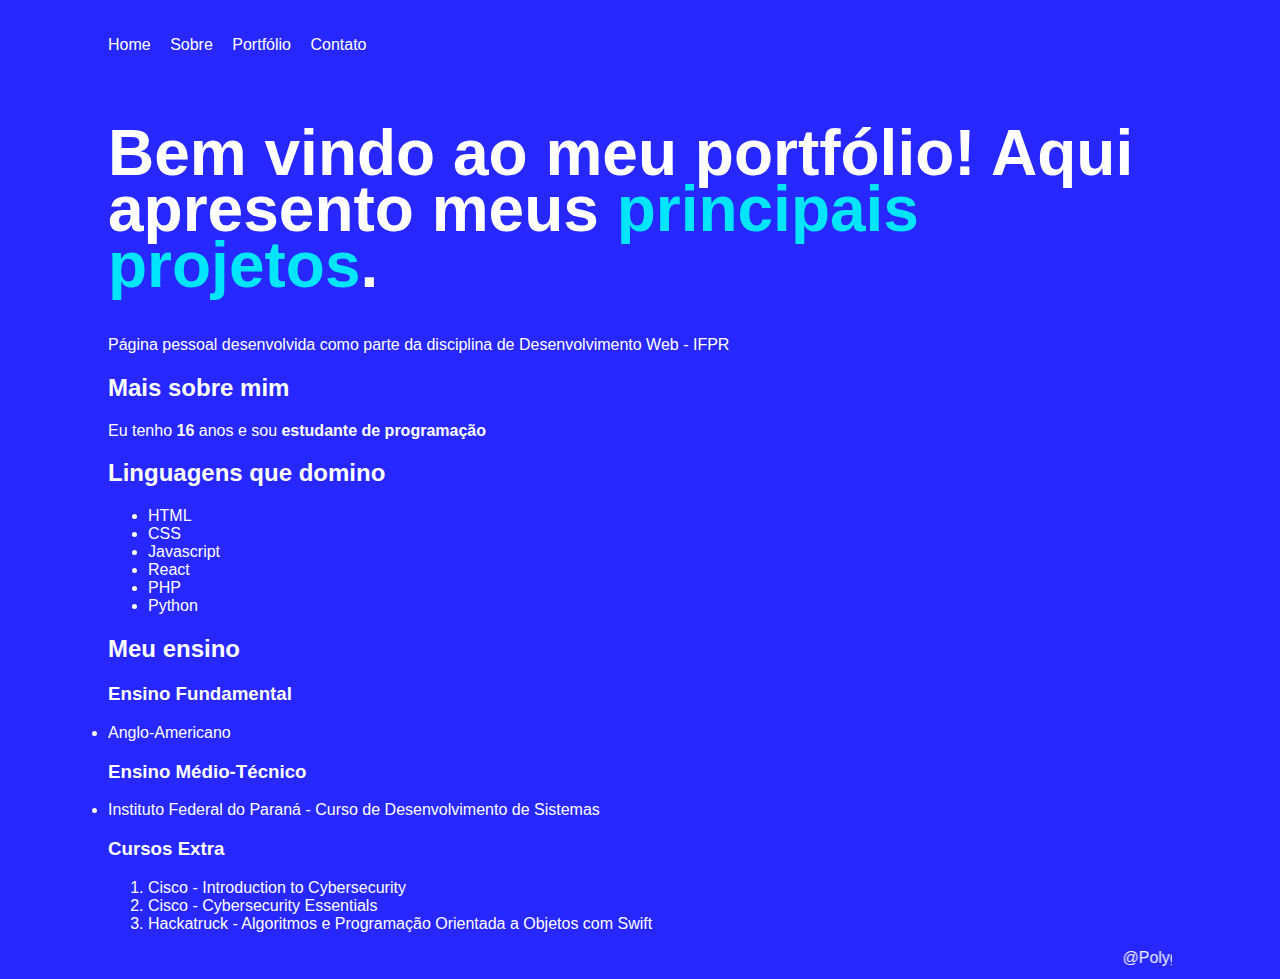
<file: index.html>
<!DOCTYPE html>
<html lang="en">
<head>
    <meta charset="UTF-8">
    <meta http-equiv="X-UA-Compatible" content="IE=edge">
    <meta name="viewport" content="width=device-width, initial-scale=1.0">
    <title>Enzo Feldman - Web Developer</title>
    <link rel="stylesheet" href="styles/styles.css"/>
</head>

<body>
    <header>
        <ul>
            <li><a href="index.html">Home</a></li>
            <li><a href="about.html">Sobre</a></li>
            <li><a href="portfolio.html">Portfólio</a></li>
            <li><a href="contact.html">Contato</a></li>
        </ul>
        
    </header>
    <main>
        <h1>Bem vindo ao meu portfólio! Aqui apresento meus <strong>principais projetos</strong>.</h1>
        <p>Página pessoal desenvolvida como parte da disciplina de Desenvolvimento Web - IFPR</p>

        <h2>Mais sobre mim</h2>
        <p>Eu tenho <strong>16</strong> anos e sou <strong>estudante de programação</strong></p>

        <h2>Linguagens que domino</h2>

        <ul>
            <li>HTML</li>
            <li>CSS</li>
            <li>Javascript</li>
            <li>React</li>
            <li>PHP</li>
            <li>Python</li>
        </ul>

        <h2>Meu ensino</h2>
        <h3>Ensino Fundamental</h3>

        <li>Anglo-Americano</li>
            <h3>Ensino Médio-Técnico</h3>
        <li>Instituto Federal do Paraná - Curso de Desenvolvimento de Sistemas</li>
            
        <h3>Cursos Extra</h3>
        <ol>
            <li>Cisco - Introduction to Cybersecurity</li>
            <li>Cisco - Cybersecurity Essentials</li>
            <li>Hackatruck - Algoritmos e Programação Orientada a Objetos com Swift</li>
        </ol>
    </main>

    <footer>
        <marquee>@PolygonMillion on X</marquee>
    </footer>
</body>
</html>
</file>
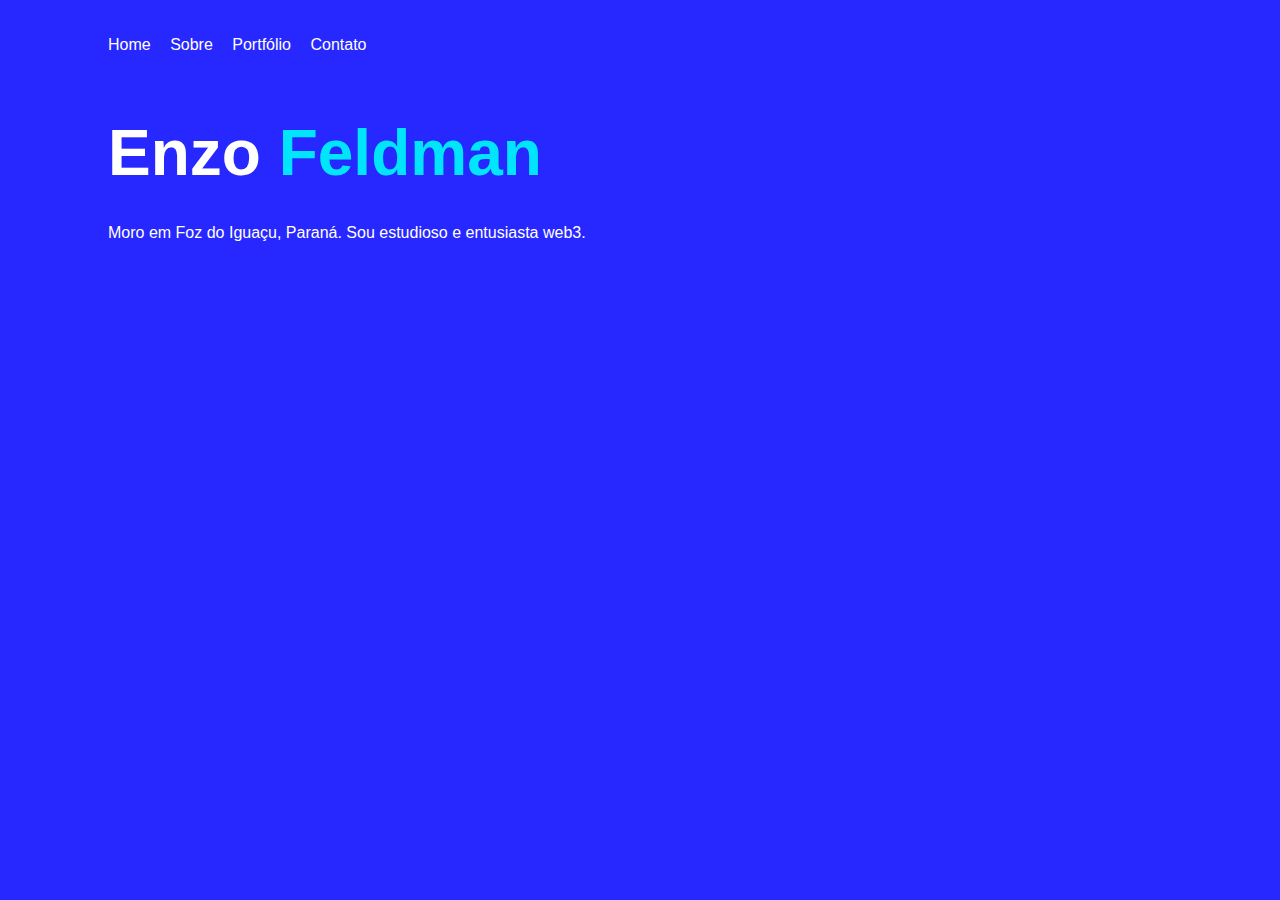
<file: about.html>
<!DOCTYPE html>
<html lang="en">
<head>
    <meta charset="UTF-8">
    <meta http-equiv="X-UA-Compatible" content="IE=edge">
    <meta name="viewport" content="width=device-width, initial-scale=1.0">
    <title>About me</title>
    <link rel="stylesheet" href="styles/styles.css"/>
</head>

<body>
    <header>
        <ul>
            <li><a href="index.html">Home</a></li>
            <li><a href="about.html">Sobre</a></li>
            <li><a href="portfolio.html">Portfólio</a></li>
            <li><a href="contact.html">Contato</a></li>
        </ul>
    </header>

    <main>
        <h1>Enzo<strong> Feldman</strong></h1>

        <p>Moro em Foz do Iguaçu, Paraná. Sou estudioso e entusiasta web3.</p>
    </main>

    <footer>

    </footer>
</body>
</html>
</file>
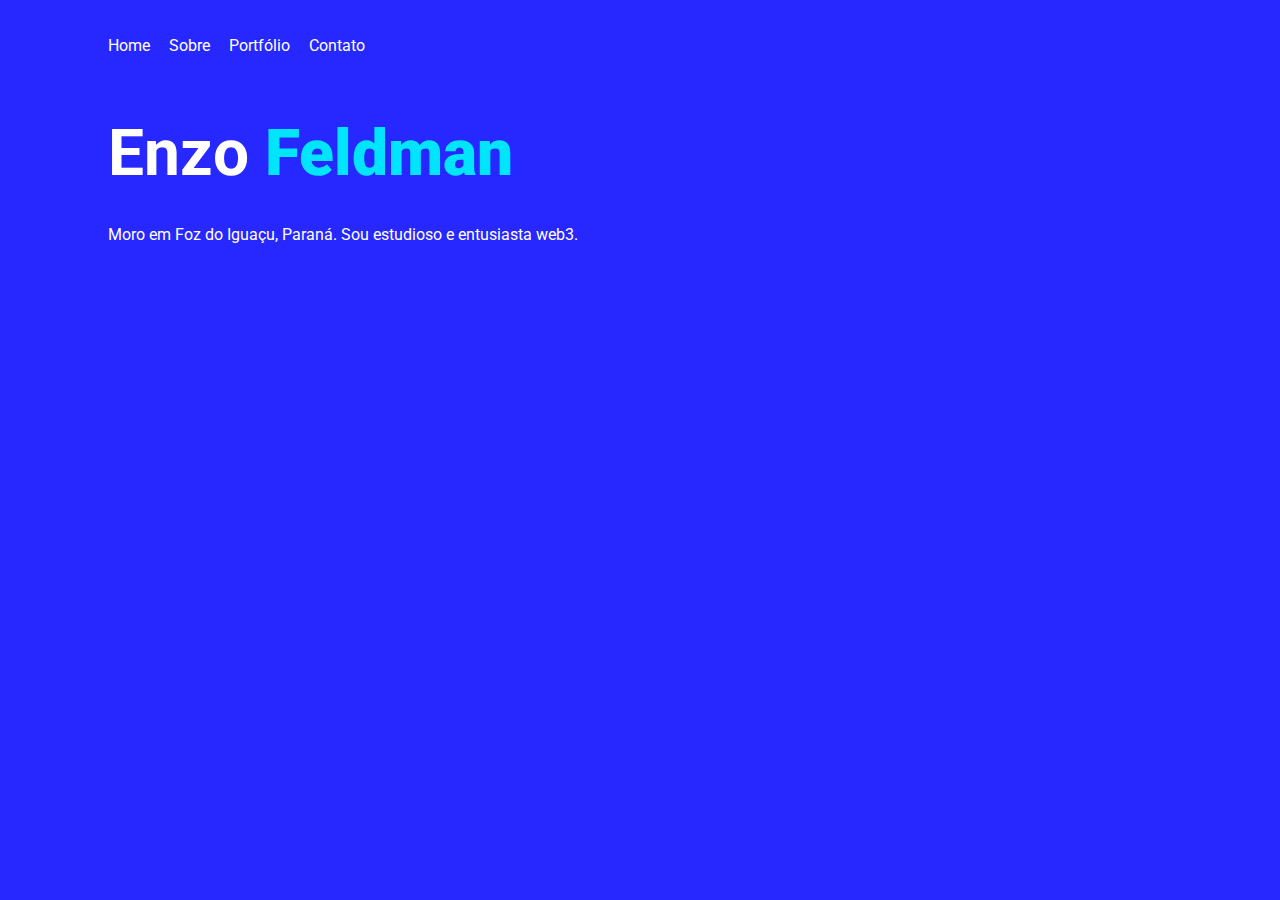
<file: contact.html>
<!DOCTYPE html>
<html lang="en">
<head>
    <meta charset="UTF-8">
    <meta http-equiv="X-UA-Compatible" content="IE=edge">
    <meta name="viewport" content="width=device-width, initial-scale=1.0">
    <title>About me</title>
    <link rel="preconnect" href="https://fonts.googleapis.com">
    <link rel="preconnect" href="https://fonts.gstatic.com" crossorigin>
    <link href="https://fonts.googleapis.com/css2?family=Roboto:ital,wght@0,100;0,300;0,400;0,500;0,700;0,900;1,100;1,300;1,400;1,500;1,700;1,900&display=swap" rel="stylesheet">
    <link rel="stylesheet" href="styles/styles.css"/>
</head>

<body>
    <header>
        <ul>
            <li><a href="index.html">Home</a></li>
            <li><a href="about.html">Sobre</a></li>
            <li><a href="portfolio.html">Portfólio</a></li>
            <li><a href="contact.html">Contato</a></li>
        </ul>
    </header>

    <main>
        <h1>Enzo<strong> Feldman</strong></h1>

        <p>Moro em Foz do Iguaçu, Paraná. Sou estudioso e entusiasta web3.</p>
    </main>

    <footer>

    </footer>
</body>
</html>
</file>
<file: styles/styles.css>
body {
            color: white;
            background: #2727ff;
            font-family: "Roboto", Arial, Helvetica, sans-serif;
        }

        h1 strong {
            color: #00e5fc;
        }

        h1 {
            font-size: 64px;
            line-height: 56px;
        }

        header ul li a {
            color: white;
            text-decoration: none;
            margin-right: 15px;
        }

        header ul {
            list-style: none;
            padding-left: 0;
        }

        header {
            padding: 12px 0 12px 0;
        }

        header ul li {
            display: inline;
        }

        header,
        main,
        footer {
            margin: 0 100px 0 100px;
        }

        section {
                box-sizing: border-box;
                float: left;
        }

        .secao-conteudo {
                width: 80%;
        }

        .secao-imagem {
                

        footer {
                float: left;
                height: 50px;
        }
</file>
